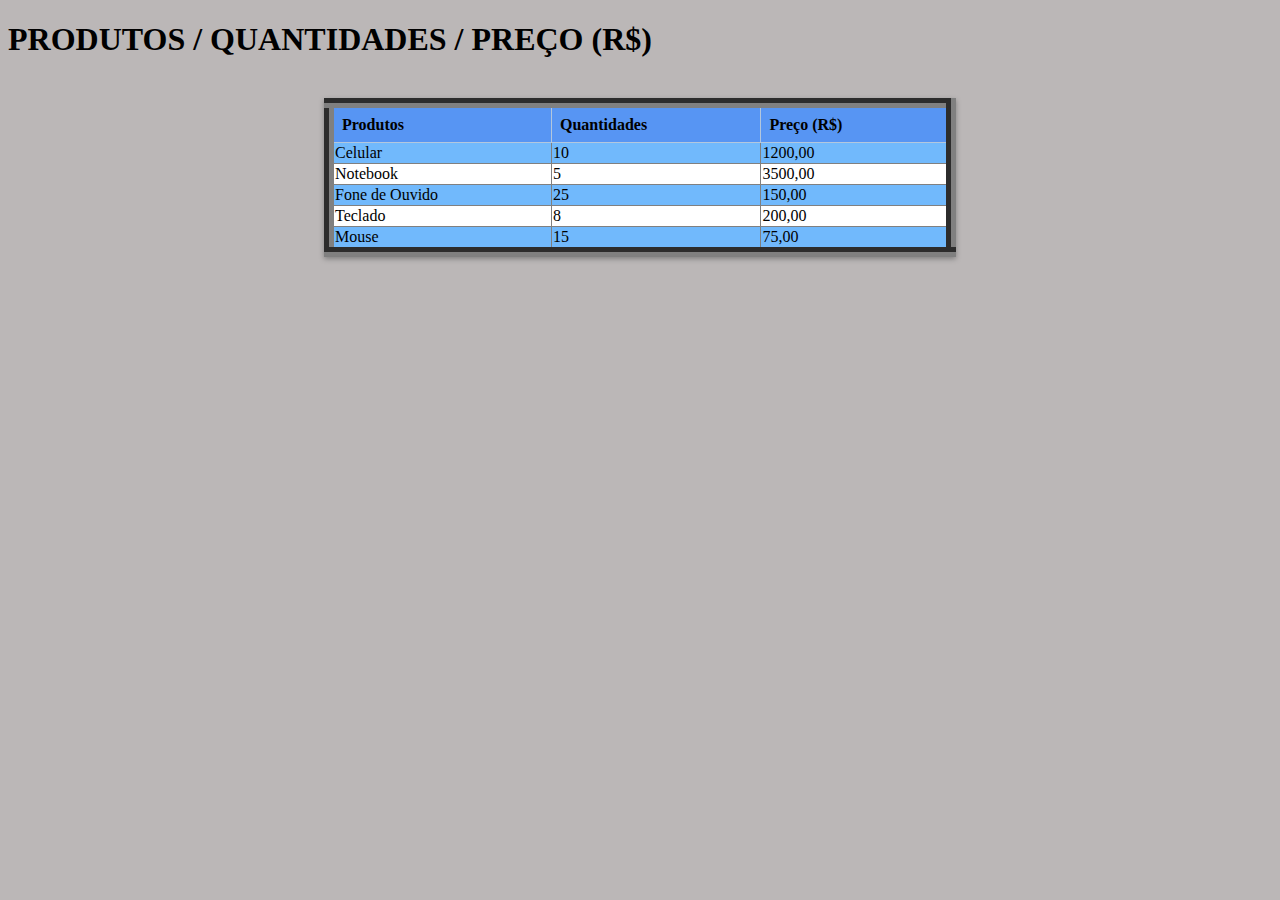
<file: atividade.html>
<!DOCTYPE html>
<html>
<head>
 
    <link rel="stylesheet" href="atividade.css">
  <title>Tabela HTML</title>
</head>
<body>

<h1> PRODUTOS / QUANTIDADES / PREÇO (R$)</h1>

<table border="10">
  <thead>
    <tr>
      <th>Produtos</th>
      <th> Quantidades</th>
      <th> Preço (R$)</th>
    </tr>
</thead>
  <tbody>

    <tr>
      <td> Celular </td>
      <td> 10</td>
      <td> 1200,00</td>
    </tr>
   
    <tr>
      <td> Notebook</td>
      <td>5</td>
      <td>3500,00</td>
    </tr>
    <tr>
      <td>Fone de Ouvido</td>
      <td>25</td>
      <td>150,00</td>
    </tr>

    <tr>
      <td> Teclado </td>
      <td> 8</td>
      <td> 200,00</td>
    </tr>

    <tr>
      <td>Mouse  </td>
      <td> 15</td>
      <td> 75,00</td>
    </tr>


  </tbody>
</table>
</file>
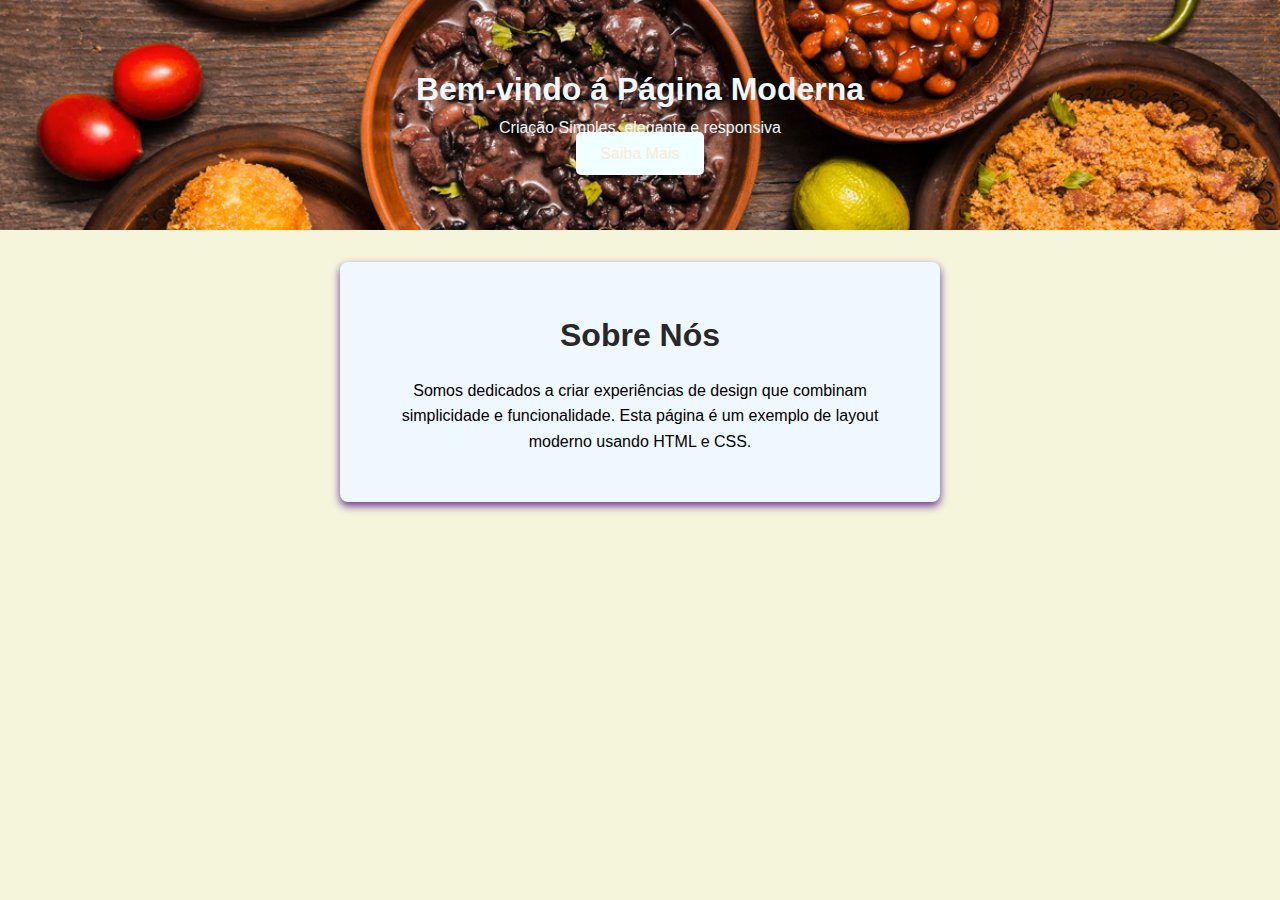
<file: atividade2.html>
<!DOCTYPE html>
<html lang="en">
<head>
    <meta charset="UTF-8">
    <meta name="viewport" content="width=device-width, initial-scale=1.0">
    <title>Página Moderna</title>
    <link rel="stylesheet" href="atividade2.css">
</head>
<body>
    <header class="hero">
        <h1>Bem-vindo á Página Moderna</h1>
        <p>Criação Simples, elegante e responsiva</p>
        <a href="#sobre" class="btn">Saiba Mais</a>
    </header>
    
    <main>
        <section id="sobre" class="sobre">
            <h2>Sobre Nós</h2>
            <p>Somos dedicados a criar experiências de design que combinam simplicidade e funcionalidade.
                Esta página é um exemplo de layout moderno usando HTML e CSS.</p>
        </section>
    </main>
</body>
</html>
</file>
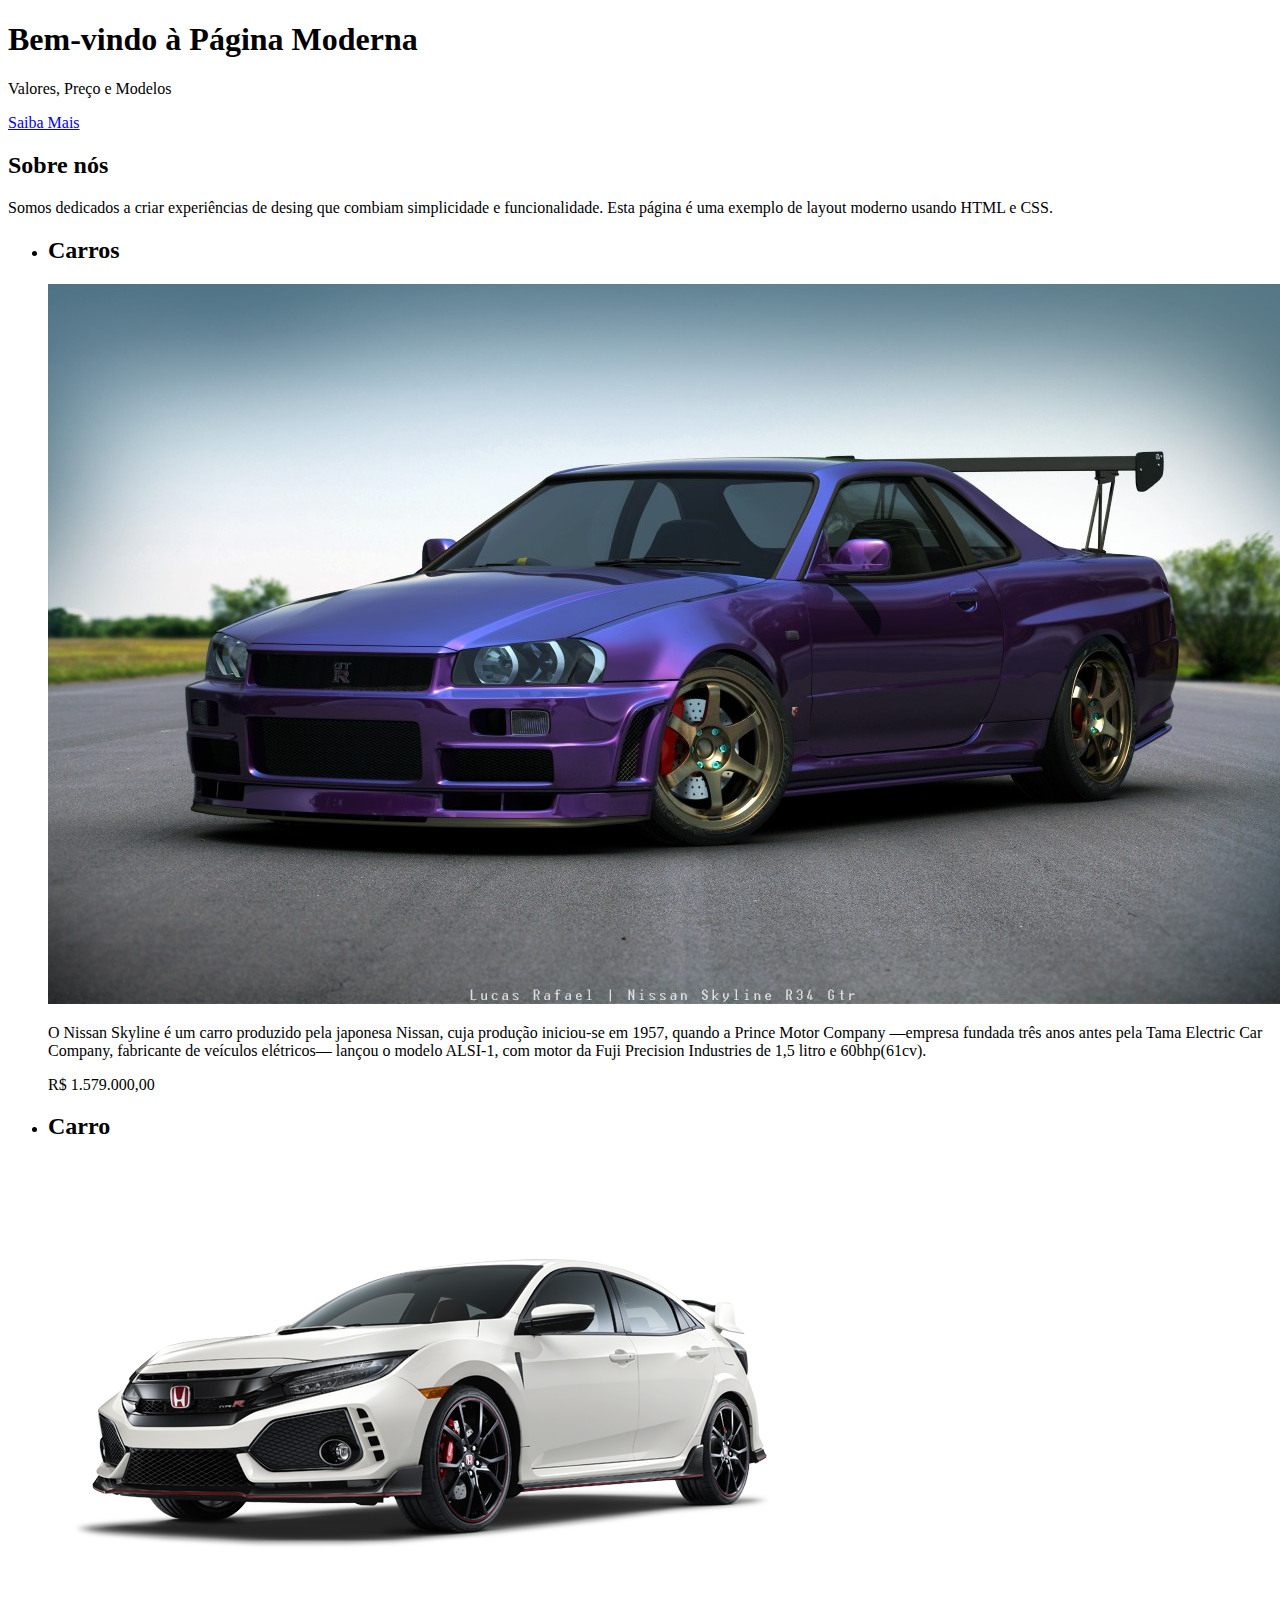
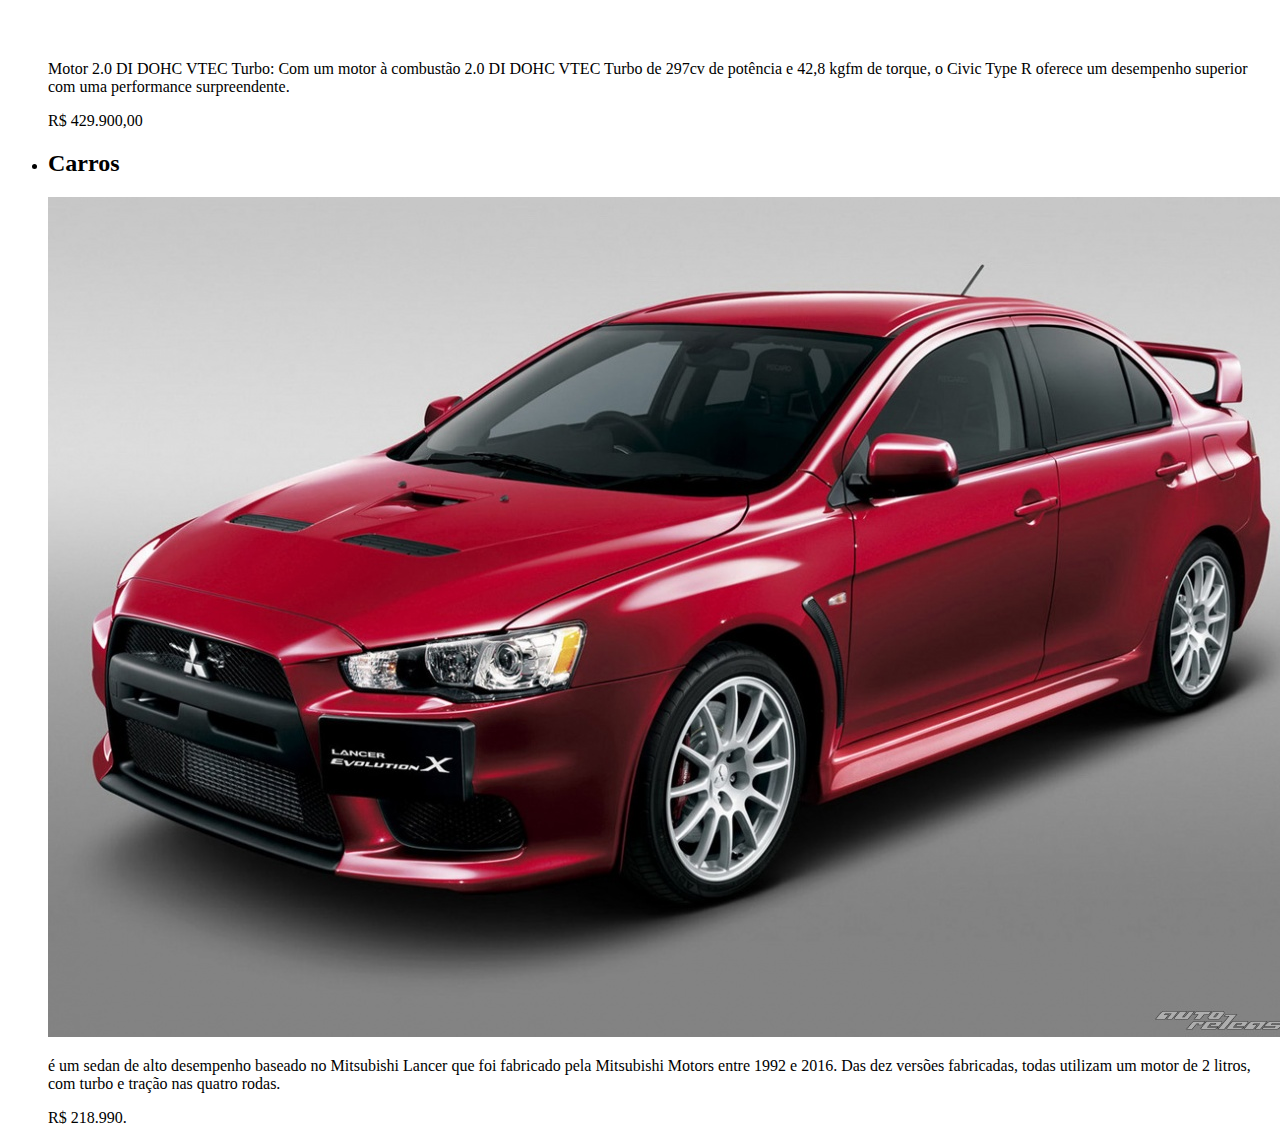
<file: carro.html>
<!DOCTYPE html>
<html lang="en">
<head>
    <meta charset="UTF-8">
    <meta name="viewport" content="width=device-width, initial-scale=1.0">
    <link rel="sytelsheet" href="carro.css">
    <title>Document</title>
</head>
<body>
    <header class="hero">
        <h1>Bem-vindo à Página Moderna</h1>
        <p>Valores, Preço e Modelos</p>
        <a href="#sobre" class="btn">Saiba Mais</a>
    </header>

    <main>
        <section id="sobre" class="sobre">
            <h2>Sobre nós</h2>
            <p>Somos dedicados a criar experiências de desing que combiam simplicidade e funcionalidade. Esta página é uma exemplo de layout moderno usando HTML e CSS.</p>
         
        </section>
    </main>
    
</body>
    <ul class="produtos">
        <li>
            <h2>Carros</h2>
            <img src="carro1.jpg">
            <p class="produto-descricao">O Nissan Skyline é um carro produzido pela japonesa Nissan, cuja produção iniciou-se em 1957, quando a Prince Motor Company —empresa fundada três anos antes pela Tama Electric Car Company, fabricante de veículos elétricos— lançou o modelo ALSI-1, com motor da Fuji Precision Industries de 1,5 litro e 60bhp(61cv).</p>
            <p class="produto-preco">R$ 1.579.000,00</p>
        </li>


        <li>
            <h2>Carro</h2>
            <img src="carro2.jpg">
            <p class="produto-descricao">Motor 2.0 DI DOHC VTEC Turbo: Com um motor à combustão 2.0 DI DOHC VTEC Turbo de 297cv de potência e 42,8 kgfm de torque, o Civic Type R oferece um desempenho superior com uma performance surpreendente.</p>
            <p class="produto-preco">R$ 429.900,00</p>
        </li>

        <li>
            <h2>Carros</h2>
            <img src="carro3.jpg">
            <p class="produto-descricao">é um sedan de alto desempenho baseado no Mitsubishi Lancer que foi fabricado pela Mitsubishi Motors entre 1992 e 2016. Das dez versões fabricadas, todas utilizam um motor de 2 litros, com turbo e tração nas quatro rodas.</p>
            <p class="produto-preco">R$ 218.990.</p>
        </li>
    </ul>


</html>
</file>
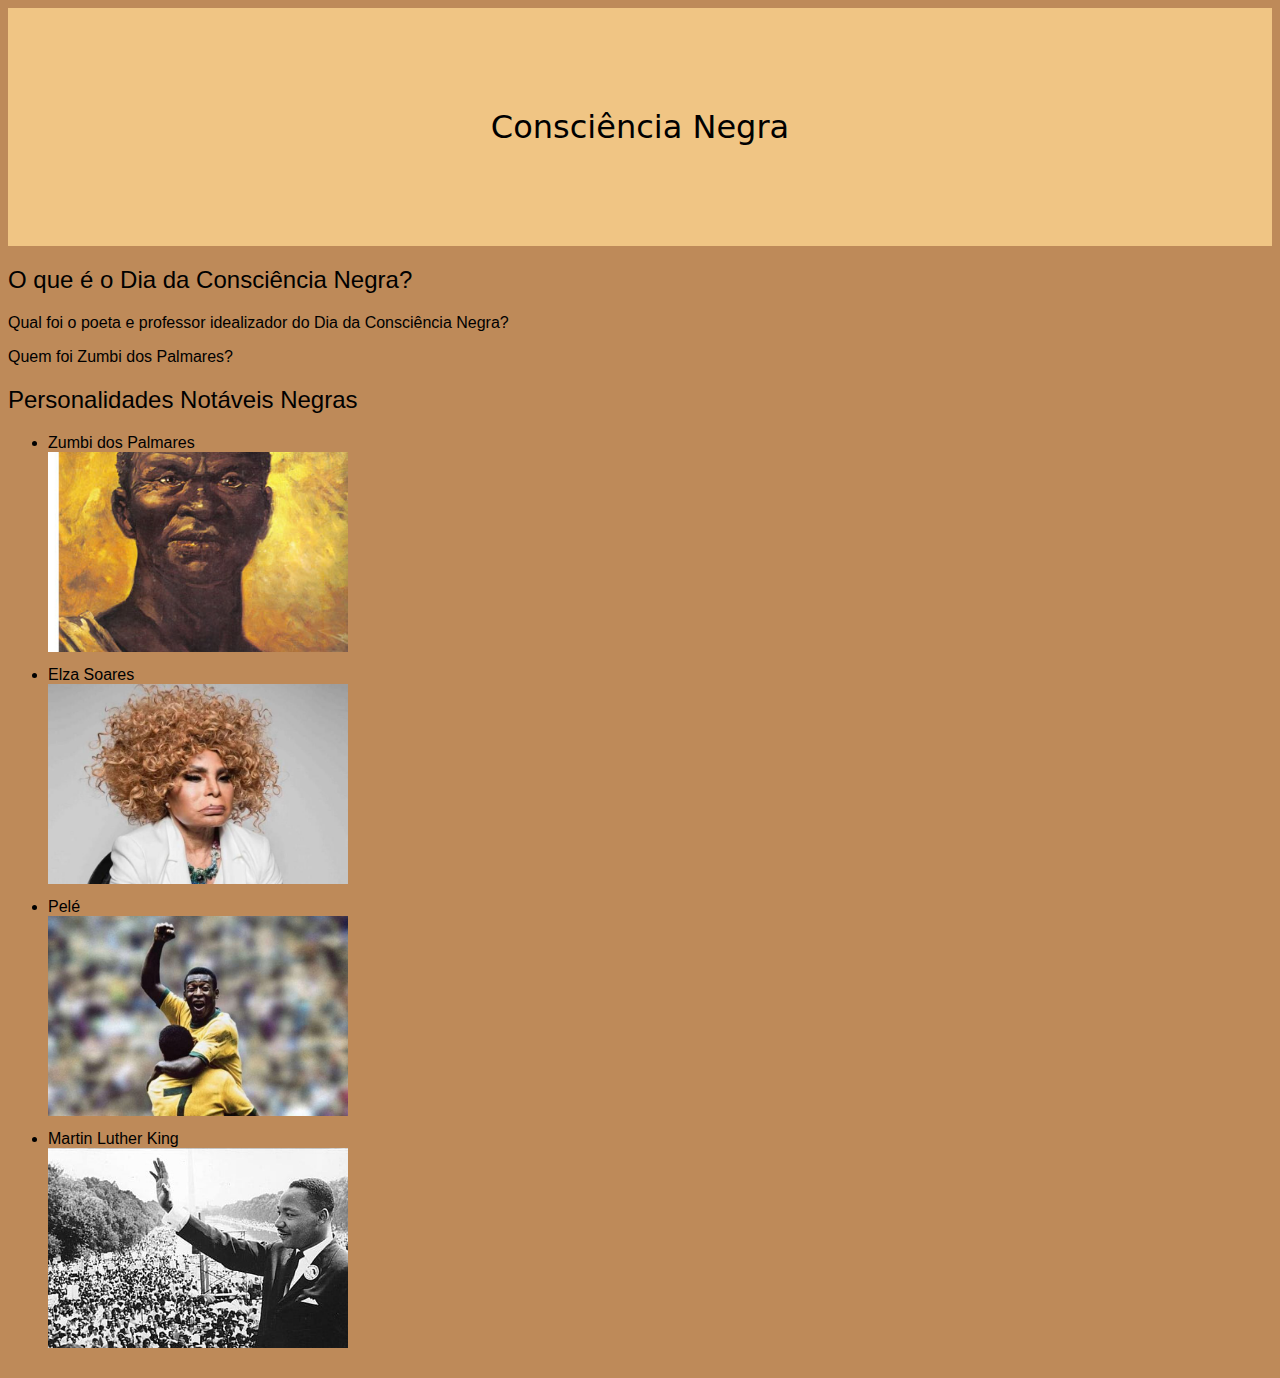
<file: conc.html>
<!DOCTYPE html>
<html lang="en">
<head>
    <meta charset="UTF-8">
    <meta name="viewport" content="width=device-width, initial-scale=1.0">
    <title>Consciência Negra</title>
    <link rel="stylesheet" href="conc.css">
</head>
<body>

    <header>
        <h1>Consciência Negra</h1>
    </header>

    <section>
        <h2> O que é o Dia da Consciência Negra?</h2>
        <p>Qual foi o poeta e professor idealizador do Dia da Consciência Negra?</p>
        <p>Quem foi Zumbi dos Palmares?</p>
    </section>

    <section>
        <h2>Personalidades Notáveis Negras</h2>
        <ul>
            <li>Zumbi dos Palmares</li>
            <img src="Zumbi dos Palmares.jpg">

            <li>Elza Soares</li>
            <img src="Elza Soares.jpg">

            <li>Pelé</li>
            <img src="PELÉ CAPA.jpg">
            
            <li>Martin Luther King</li>
            <img src="Martin Luther King.jpg">
        </ul>
    </section>
    


</body>
</html>
</file>
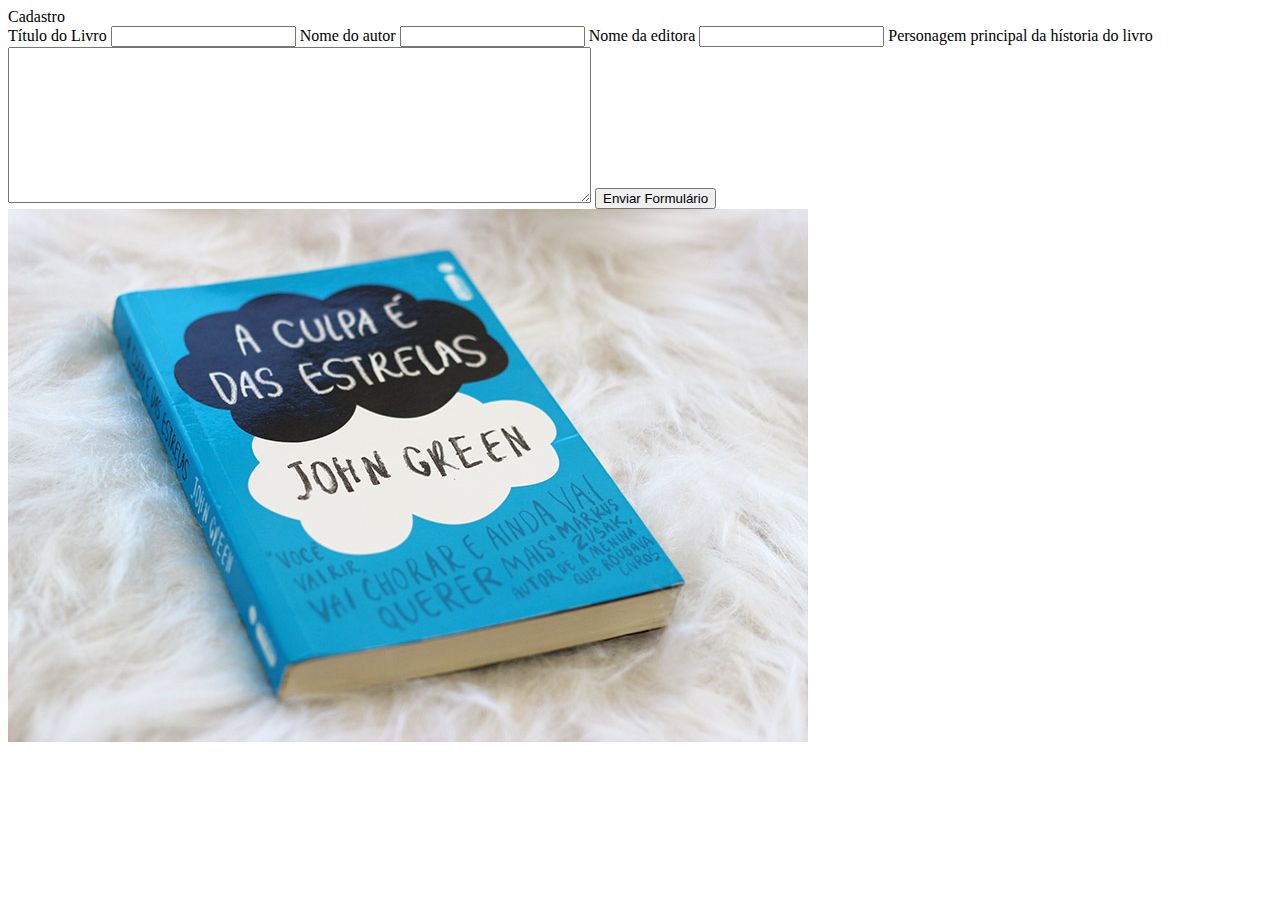
<file: formulario.html>
<!DOCTYPE html>
<html lang="en">
<head>
    <meta charset="UTF-8">
    <meta name="viewport" content="width=device-width, initial-scale=1.0">
    <link rel="sytelsheet" href="style.css"
    <title>Cadastro</title>
</head>
<body>
    
<form>
    <div class="formulario">
    <label for="título">Título do Livro</label>
    <input type="text" id="título">

    <label for ="Nome do autor">Nome do autor</label>
    <input type ="text" id="Nome do autor">

    <label for="Nome da editora">Nome da editora</label>
    <input type="text" id="Nome do autor">

    <label for="Personagem principal da hístoria do livro">Personagem principal da hístoria do livro</label>
    <textarea cols="70" rows="10" id="Personagem principal da hístoria do livro"></textarea>

    <input type="submit" value="Enviar Formulário">
    
     </div>
</form>

<img src="livro.jpg" alt="livro">

</body>
</html>
</file>
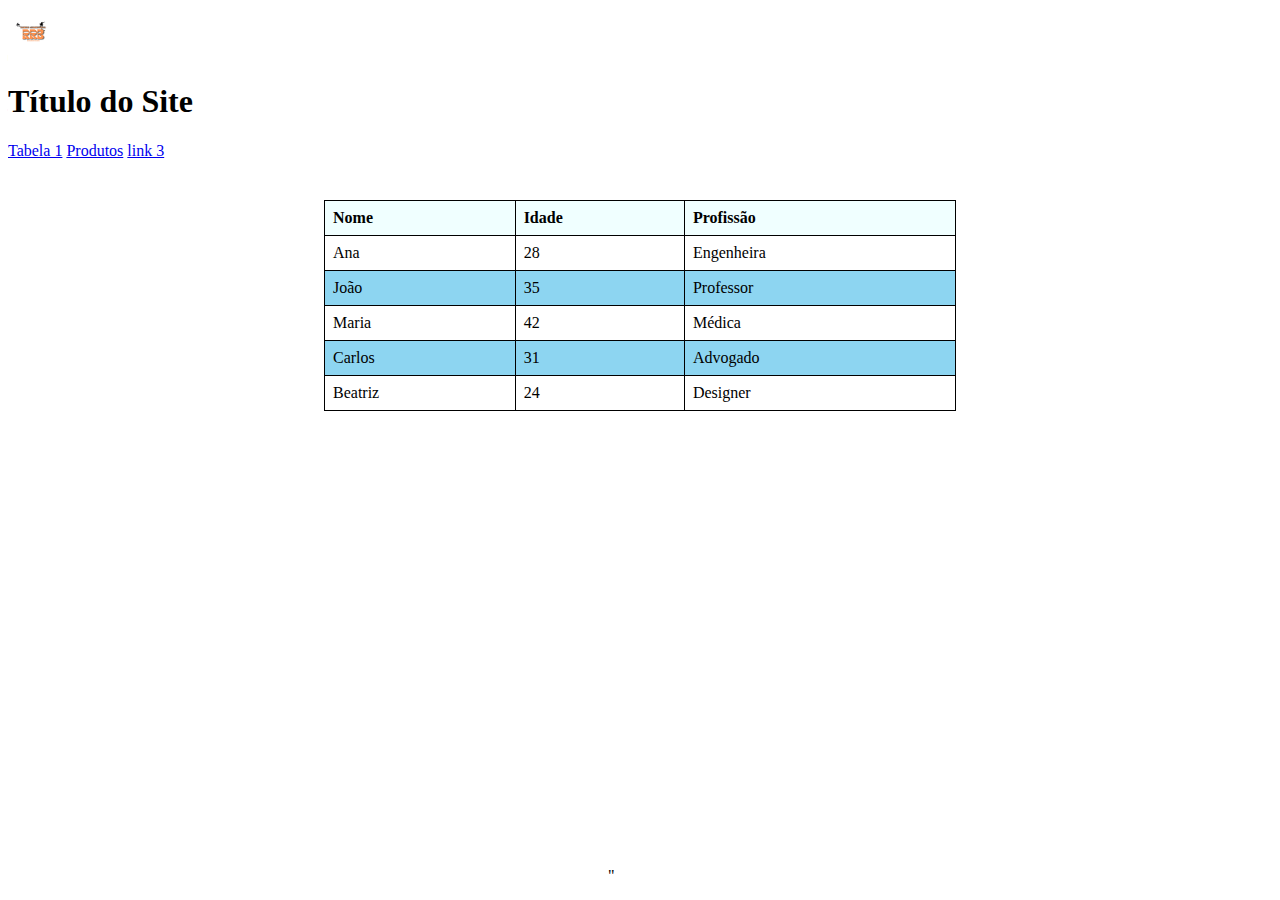
<file: mapa.html>
<!DOCTYPE html>
<html lang="en">
<head>
    <meta charset="UTF-8">
    <meta name="viewport" content="width=device-width, initial-scale=1.0">
    <link rel="stylesheet" href="mapa.css">
    <title>Mapa</title>
</head>
<body>
    <header class="header">
        <div class="logo">
            <img src="RAFA.png" alt="Logo">
        </div>

        <div class="conteudo">
            <h1>Título do Site</h1>
            <nav class="nav-links">
                <a href="tabela.html">Tabela 1</a>
                <a href="produtos.html">Produtos</a>
                <a href="#link3">link 3</a>
            </nav>
        </div>
    </header>


    <table>
        <thead>
            <tr>
                <table>
                    <thead>
                      <tr>
                        <th>Nome</th>
                        <th>Idade</th>
                        <th>Profissão</th>
                      </tr>
                    </thead
                    <tbody>
                  
                      <tr>
                        <td> Ana</td>
                        <td> 28</td>
                        <td> Engenheira</td>
                      </tr>
                     
                      <tr>
                        <td> João</td>
                        <td>35</td>
                        <td>Professor</td>
                      </tr>
                      <tr>
                        <td>Maria</td>
                        <td>42</td>
                        <td>Médica</td>
                      </tr>
                      <tr>
                          <td>Carlos</td>
                          <td>31</td>
                          <td>Advogado</td>
                        </tr>
                        <tr>
                          <td>Beatriz</td>
                          <td>24</td>
                          <td>Designer</td>
                        </tr>
                    </tbody>
                  </table>
            </tr>
        </thead>
<iframe src="https://www.google.com/maps/embed?pb=!1m18!1m12!1m3!1d1555.819153789217!2d-54.53922275142173!3d-25.507661628729434!2m3!1f0!2f0!3f0!3m2!1i1024!2i768!4f13.1!3m3!1m2!1s0x94f69145347bd229%3A0xe36b6e13d08c3f7d!2sAlmiro%20Sartori%2C%20C%20E-Ef%20M!5e0!3m2!1spt-BR!2sbr!4v1728044333677!5m2!1spt-BR!2sbr" width="600" height="450" style="border:0;" allowfullscreen="" loading="lazy" referrerpolicy="no-referrer-when-downgrade"></iframe>"
</body>

</html>
</file>
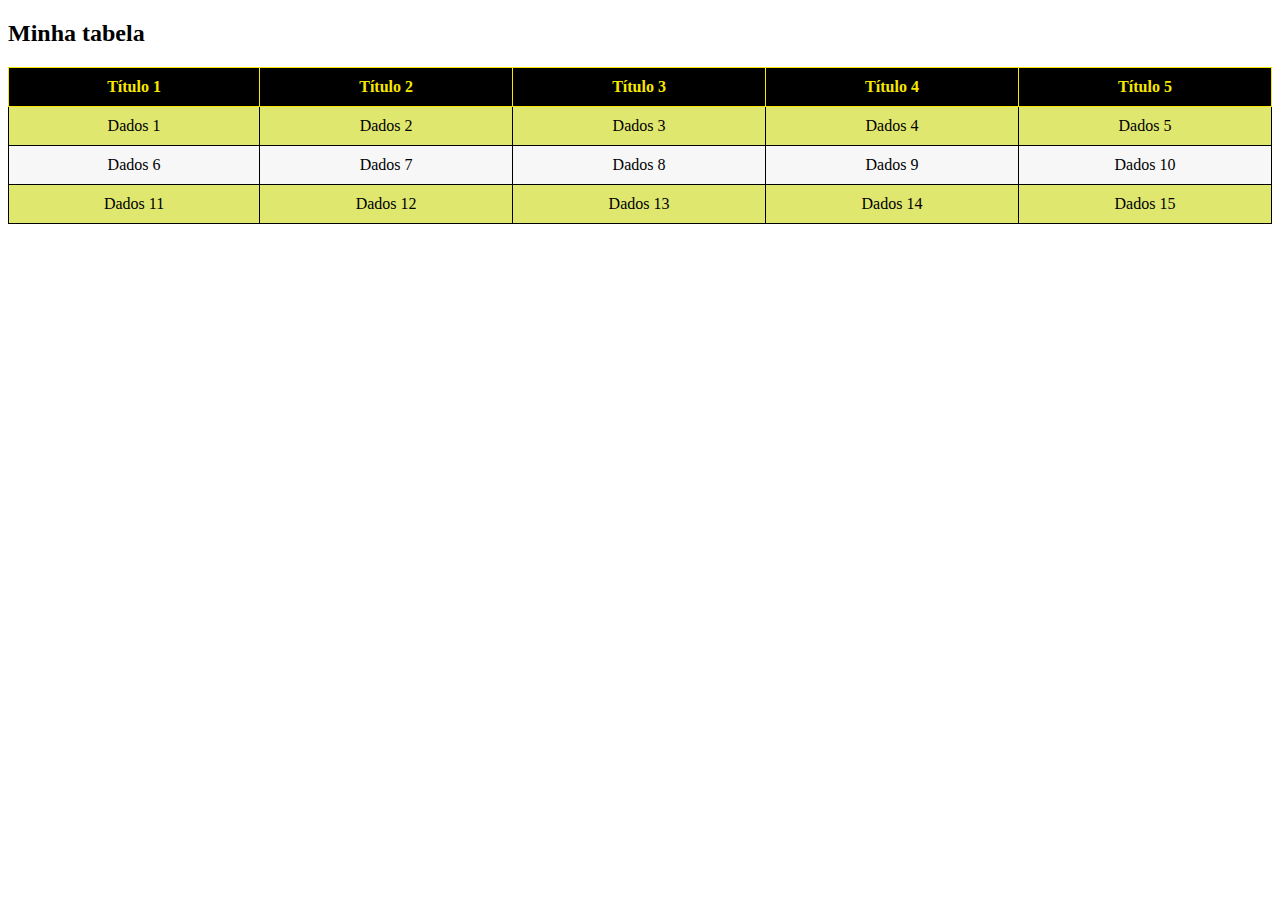
<file: tabela.html>
<!DOCTYPE html>
<html lang="en">
<head>
    <meta charset="UTF-8">
    <meta name="viewport" content="width=device-width, initial-scale=1.0">
    <link rel="stylesheet" href="tabela.css">
    <title>Tabela</title>
</head>
<body>
    <h2>Minha tabela</h2>

    <table>
        <tr>
            <th>Título 1</th>
            <th>Título 2 </th>
            <th>Título 3</th>
            <th>Título 4</th>
            <th>Título 5</th>
        </tr>
        <tr>
            <td>Dados 1</td>
            <td>Dados 2</td>
            <td>Dados 3</td>
            <td>Dados 4</td>
            <td>Dados 5</td>
        </tr>
    
        <tr>
            <td>Dados 6</td>
            <td>Dados 7</td>
            <td>Dados 8</td>
            <td>Dados 9</td>
            <td>Dados 10</td>
    </tr>

    <tr>
        <td>Dados 11</td>
        <td>Dados 12</td>
        <td>Dados 13</td>
        <td>Dados 14</td>
        <td>Dados 15</td>
    </tr>

        </tr>
    </table>
</body>
</html>
</file>
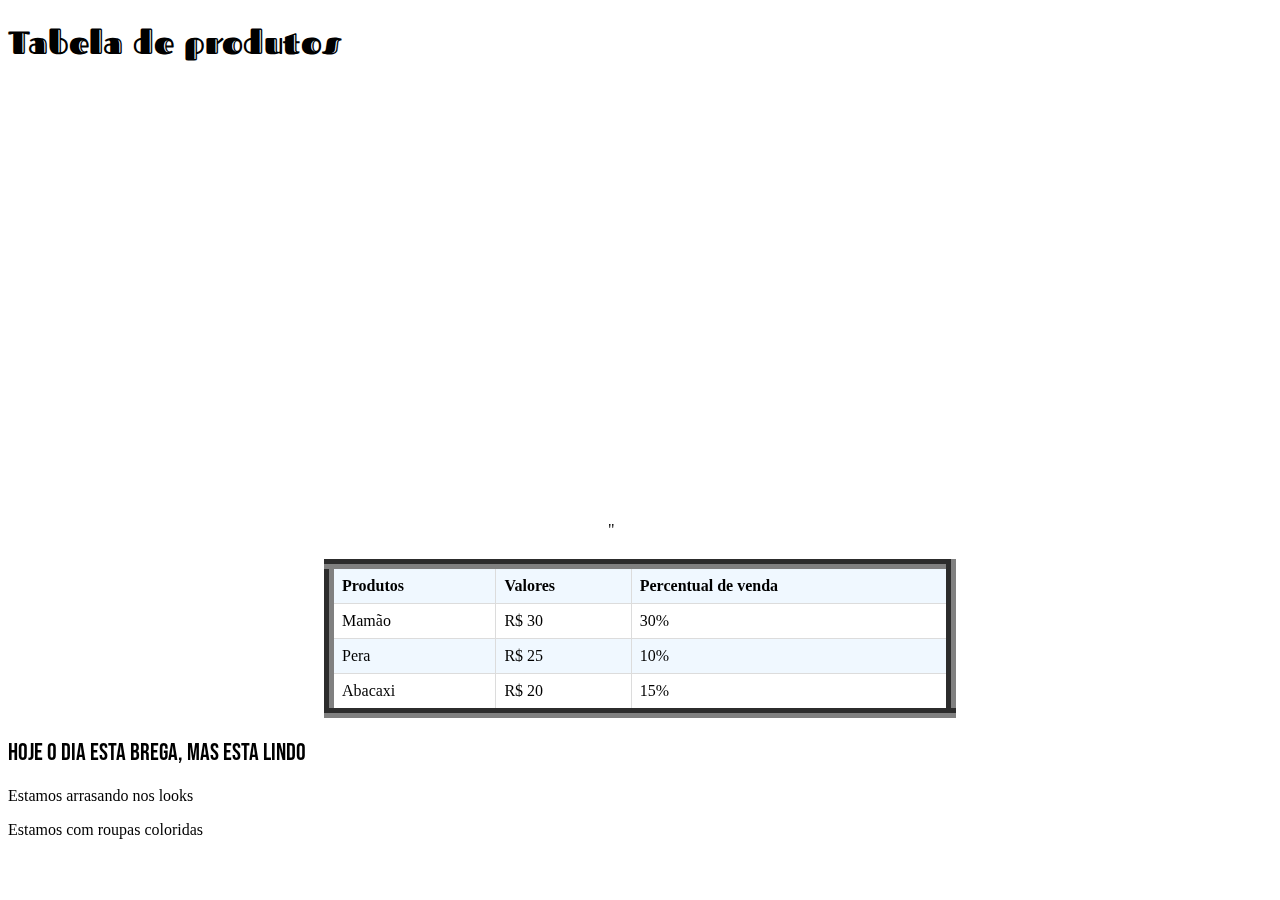
<file: tabela2.html>
<!DOCTYPE html>
<html>
<head>
 
    <link rel="stylesheet" href="tabela2.css">
    <link rel="preconnect" href="https://fonts.googleapis.com">
    <link rel="preconnect" href="https://fonts.gstatic.com" crossorigin>
    <link href="https://fonts.googleapis.com/css2?family=Fascinate+Inline&display=swap" rel="stylesheet">
    <link rel="preconnect" href="https://fonts.googleapis.com">
    <link rel="preconnect" href="https://fonts.gstatic.com" crossorigin>
    <link href="https://fonts.googleapis.com/css2?family=Bebas+Neue&family=Fascinate+Inline&display=swap" rel="stylesheet">

  <title>Tabela HTML</title>
</head>
<body>

<h1> Tabela de produtos </h1>

<table border="10">
  <thead>
    <tr>
      <th>Produtos</th>
      <th> Valores</th>
      <th> Percentual de venda</th>
    </tr>
  </thead
  <tbody>

    <tr>
      <td> Mamão</td>
      <td> R$ 30</td>
      <td> 30%</td>
    </tr>
   
    <tr>
      <td> Pera</td>
      <td>R$ 25</td>
      <td>10%</td>
    </tr>
    <tr>
      <td>Abacaxi</td>
      <td>R$ 20</td>
      <td>15%</td>
    </tr>

    <iframe src="https://www.google.com/maps/embed?pb=!1m18!1m12!1m3!1d1555.819153789217!2d-54.53922275142173!3d-25.507661628729434!2m3!1f0!2f0!3f0!3m2!1i1024!2i768!4f13.1!3m3!1m2!1s0x94f69145347bd229%3A0xe36b6e13d08c3f7d!2sAlmiro%20Sartori%2C%20C%20E-Ef%20M!5e0!3m2!1spt-BR!2sbr!4v1728044333677!5m2!1spt-BR!2sbr" width="600" height="450" style="border:0;" allowfullscreen="" loading="lazy" referrerpolicy="no-referrer-when-downgrade"></iframe>"
  </tbody>
</table>

<h2>Hoje o dia esta brega, mas esta lindo</h2>
<p class="texto1">Estamos arrasando nos looks </p>
<p class="texto2">Estamos com roupas coloridas</p>
</file>
<file: atividade.css>
body{
    font-size: 'verdana', sans-serif;
    background-color: rgb(187, 183, 183);
}
table{
    width: 50%;
    border-collapse: collapse;
    margin: 40px auto;
    background-color: rgb(113, 185, 252);
    box-shadow: 0 2px 5px gray;
}
thead th{
    background-color: rgb(87, 149, 243);
    border: 1px solid rgb(179, 199, 221);
    padding: 8px;
    text-align: left;
}
th{
    background-color: rgb(6, 131, 240);
}
tr:nth-child(even){
    background-color: rgb(255, 255, 255);
}
tr:hover{
    background-color: rgb(255, 255, 255);
}
</file>
<file: conc.css>
body{
    background-color: rgb(190, 138, 89);
    font-family: Arial, sans-serif;
    color: rgb(0, 0, 0);
 }
 header{
    background-color: rgb(240, 197, 132);
    color: rgb(0, 0, 0);
    padding: 100px;
    text-align: center;
 }
h1{
    font-family: "Fascinate Inline", system-ui;
  font-weight: 400;
  font-style: normal;
  font-size: 2em;
  margin: 0;
}
h2{
    font-family: "Bebas Neue", sans-serif;
    font-weight: 400;
    font-style: normal;
}
img{
    width: 300px;
    height: 200px;
    object-fit: cover;
    margin-bottom: 10px;
    
}
</file>
<file: style.css>
body{
   background-color: rgb(192, 190, 196);
}
main{
   width: 940px;
   margin: 0 auto;
}
form{
   margin: 40px 0;
}
form label, form legend{
   display: block;
   font-size: 20px;
   color: rgb(0, 81, 255);
   margin: 0 0 10px;
}
.enviar{
   width: 40%;
   padding: 15px 0;
   background: rgb(3, 111, 235);
   color: beige;
   font-weight: bold;
   font-size: 18px;
   border: none;
   border-radius: 5px;
   transition: 1s all;
   cursor: pointer;
}
.enviar:hover{
   background: rgb(68, 119, 212);
   transform: scale(1.2);
}
footer{
   text-align: center;
   padding: 40px 0;
}
.copyrignt{
   color: aliceblue;
   background-color: blueviolet;
   font-size: 13px;
   margin: 20px 0 0;
}
.input-padrao{
   display: block;
   margin: 0 0 20px;
   padding: 20px 25px;
   width: 50%;
}
.checkbox{
   margin: 20px 0;
}
</file>
<file: mapa.css>
.header{
    padding: 100;
    margin: 2px auto;
}
.header img{
    width: 50px;
}
table{
    width: 50%;
    border-collapse:collapse;
    margin: 20px auto;
}
th, td{
    border: 1px solid;
    padding: 8px;
    text-align: left;
}
th{
    background-color: azure;
}
tr:nth-child(even){
    background-color: rgb(141, 213, 241);
}
tr:hover{
    background-color: rgb(183, 217, 245);
}
</file>
<file: tabela.css>
table{
    width: 100%;
    border-collapse: collapse;
}
th{
    background-color: rgb(0, 0, 0);
    color: rgb(248, 232, 0);
    padding: 10px;
}
td{
    background-color: rgb(247, 247, 247);
    padding: 10px;
    text-align: center;
}
tr:nth-child(even) td{
    background-color: rgb(223, 231, 111);
}
table, th, td{
    border: 1px solid;
}
</file>
<file: tabela2.css>
table{
    width: 50%;
    border-collapse: collapse;
    margin: 20px auto;
}
th,td{
    border: 1px solid gainsboro;
    padding: 8px;
    text-align: left;
}
th{
    background-color: aliceblue;
}
tr:nth-child(even){
    background-color: aliceblue;
}
tr:hover{
    background-color: aliceblue;
}
h1{
    font-family: "Fascinate Inline", system-ui;
  font-weight: 400;
  font-style: normal;
}
h2{
    font-family: "Bebas Neue", sans-serif;
    font-weight: 400;
    font-style: normal;
}
</file>
<file: atividade2.css>
/* Reset básico */
*{
    margin: 0;
    padding: 0;
    box-sizing: border-box;
}
/* Modelos de Carro */
body{
    font-family: Arial, sans-serif;
    line-height: 1.6;
    color: black;
    background-color: beige;
}

/* Cabeçalho carro */
.hero{
    background-image: url(comida.jpg);
    background-size: cover;
    background-position: center;
    color: aliceblue;
    text-align: center;
    padding: 4rem 2rem;
}

.btn{
    background-color: azure;
    color: antiquewhite;
    padding: 0.8rem 1.5rem;
    text-decoration: none;
    border-radius: 5px;
    font-size: 1em;
}
.btn:hover{
    background-color: blue;
}

.sobre{
    background-color: aliceblue;
    padding:3rem 2rem;
    margin: 2rem auto;
    max-width: 600px;
    box-shadow: 0px 4px 8px rebeccapurple;
    border-radius: 8px;
    text-align: center;
}
.sobre h2 {
    color: rgb(41, 40, 40);
    font-size: 2em;
    margin-bottom: 1rem;
}
</file>
<file: carro.css>
/* Reset básico */
{
    margin: 0;
    padding: 0;
    box-sizing: border-box;
}
/* Modelos de Carro */
body{
    font-family: Arial, sans-serif;
    line-height: 1.6;
    color: black;
    background-color: beige;
}

/* Cabeçalho carro */
.hero{
    background-image: url(carro1.jpg);
    background-size: cover;
    background-position: center;
    color: aliceblue;
    text-align: center;
    padding: 4rem 2rem;
}

.btn{
    background-color: azure;
    color: antiquewhite;
    padding: 0.8rem 1.5rem;
    text-decoration: none;
    border-radius: 5px;
    font-size: 1em;
}
</file>
